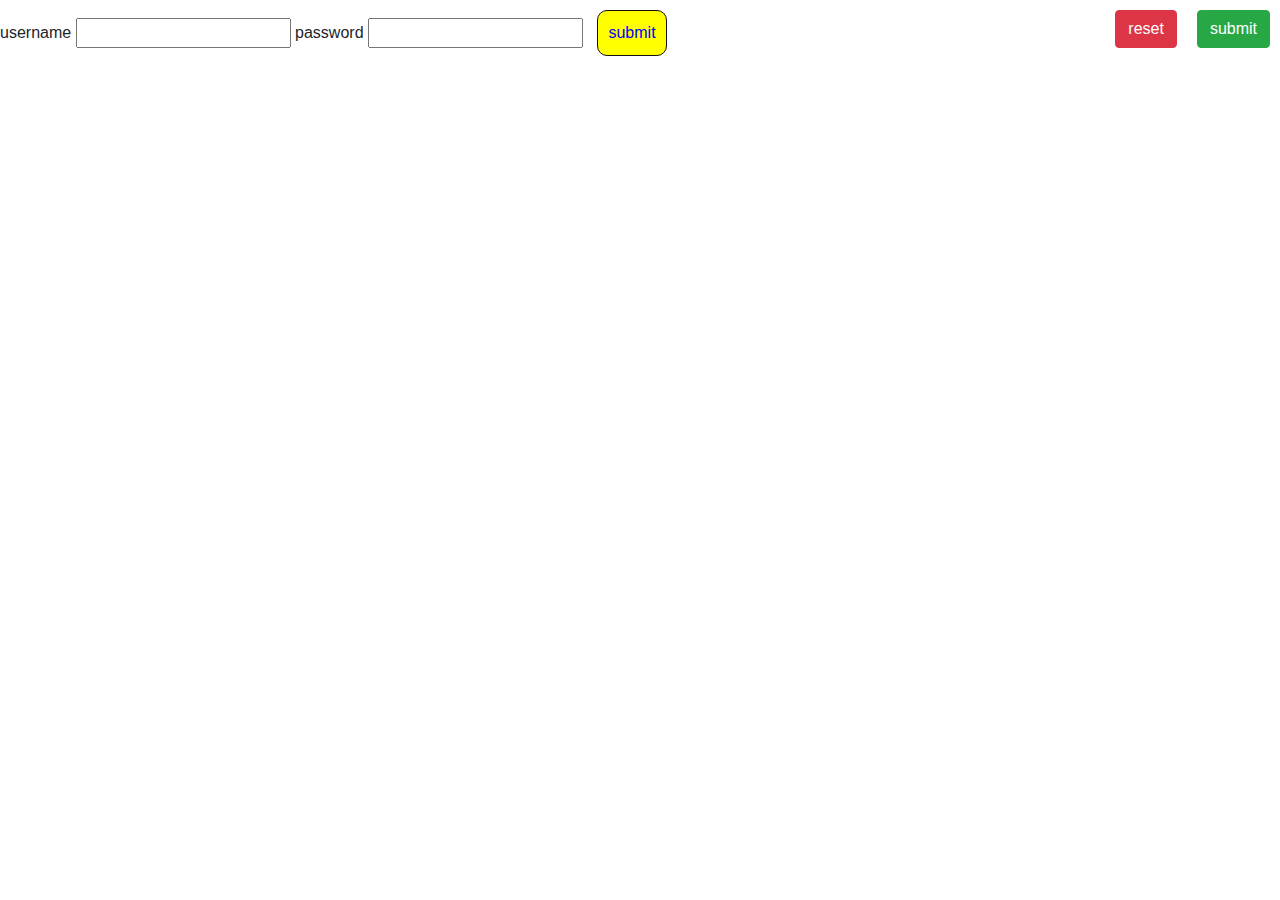
<file: index.html>
<!DOCTYPE html>
<html lang="en">
<head>
    <meta charset="UTF-8">
    <meta name="viewport" content="width=device-width, initial-scale=1.0">
    <meta http-equiv="X-UA-Compatible" content="ie=edge">
    <title>BootStrap</title>
    <link rel="stylesheet" href="./bootstrap-4.3.1-dist/css/bootstrap.css">
    <link rel="stylesheet" href="./CSS/style.css">
</head>
<body>
    <button class="btn btn-success float-right">submit</button>
    <button class="btn btn-danger float-right">reset</button>
    <form action="#" method="GET"></form>
    <label for="username">username</label>
    <input type="text" name="username" id="username">
    <label for="password">password</label>
    <input type="password" name="password" id="password">

    <button type="submit">submit</button>

   
</body>
</html>
</file>
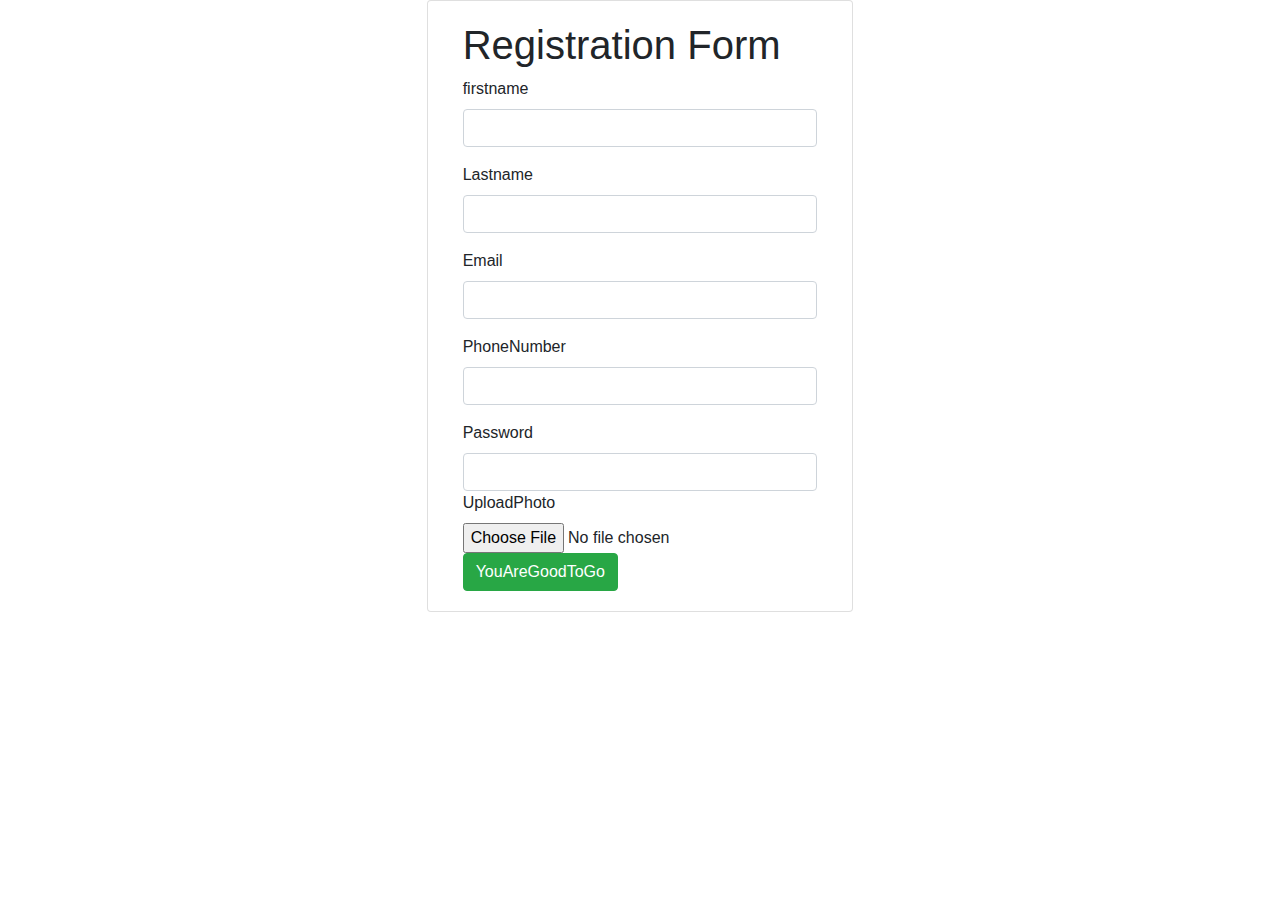
<file: register.html>
<!DOCTYPE html>
<html lang="en">
<head>
    <meta charset="UTF-8">
    <meta name="viewport" content="width=device-width, initial-scale=1.0">
    <meta http-equiv="X-UA-Compatible" content="ie=edge">
    <title>Document</title>
    <link rel="stylesheet" href="/bootstrap-4.3.1-dist/css/bootstrap.css">
    <link rel="stylesheet" href="">
</head>
<body>
   <div class="col-md-4 offset-4 card">
       <div class="card-body">
           <form action="">
               <h1>Registration Form</h1>
               <div class="form-group">
                   <label for="firstname">firstname</label>
                   <input type="firstname" name="firstname" id="firstname" class="form-control" required maxlength="7">
               </div>
               <div class="form-group">
                    <label for="Lastname">Lastname</label>
                    <input type="lastname" name="lastname" id="lastname" class="form-control">
               </div>
               <div class="form-group">
                    <label for="Email">Email</label>
                    <input type="email" name="Email" id="Email" class="form-control">
               </div>
               <div class="form-group">
                    <label for="PhoneNumber">PhoneNumber</label>
                    <input type="PhoneNumber" name="PhoneNumber" id="PhoneNumber" class="form-control">
               </div>
               <div>
                    <label for="Password">Password</label>
                    <input type="Password" name="Password" id="Password" class="form-control" required maxlength="8" minlength="5">
               </div>
               <div>
                   <label for="UploadPhoto">UploadPhoto</label>
                   <input type="file" name="" id="">
               </div>
               <div>
                   <button class="btn btn-success ">YouAreGoodToGo</button>
               </div>
               
           </form>
       </div>
   </div>
    
</body>
</html>
</file>
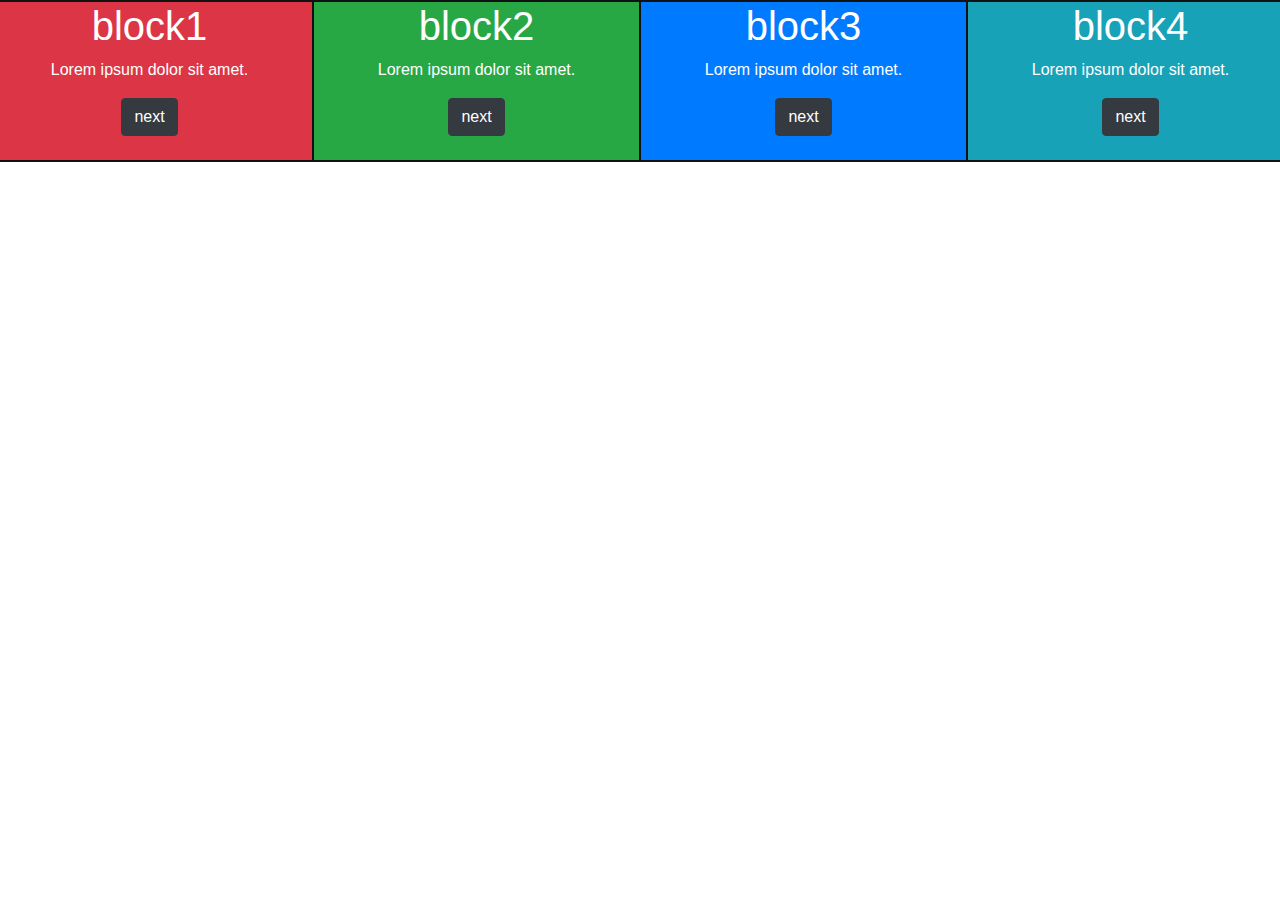
<file: table.html>
<!DOCTYPE html>
<html lang="en">
<head>
    <meta charset="UTF-8">
    <meta name="viewport" content="width=device-width, initial-scale=1.0">
    <meta http-equiv="X-UA-Compatible" content="ie=edge">
    <title>Document</title>
    <link rel="stylesheet" href="bootstrap-4.3.1-dist/css/bootstrap.css">
    <link rel="stylesheet" href="CSS/tablestyle.css">
</head>
<body>
    <div class="row">
        <div class="col-md-3 bg-danger">
        <h1>block1</h1>
        <p>Lorem ipsum dolor sit amet.</p>
        <button class="btn btn-dark mb-4">next</button>
        </div>
        <div class="col-md-3 bg-success">
        <h1>block2</h1>
        <p>Lorem ipsum dolor sit amet.</p>
        <button class="btn btn-dark mb-4">next</button>
        </div>
        <div class="col-md-3 bg-primary">
        <h1>block3</h1>
        <p>Lorem ipsum dolor sit amet.</p>
        <button class="btn btn-dark mb-4">next</button>
        </div>
        <div class="col-md-3 bg-info">
        <h1>block4</h1>
        <p>Lorem ipsum dolor sit amet.</p>
        <button class="btn btn-dark mb-4">next</button>
        </div>
    </div>
</body>
</html>
</file>
<file: CSS/style.css>
button{
    color: blue;
    padding: 10px;
    background-color: yellow;
    margin: 10px;
    border-radius: 10px;
    border: 1px solid #111111;

}
button:hover{
    background-color: black;
    transform: scale(1);
    transition: ease-in-out 1s all;
    padding: 20px;
}
</file>
<file: CSS/tablestyle.css>
div{
    border: 1px solid#111;
    text-align: center;
    color: #fff;
}
.col-md-1{
    background: red;
    border: 1px solid#111;
}
</file>
